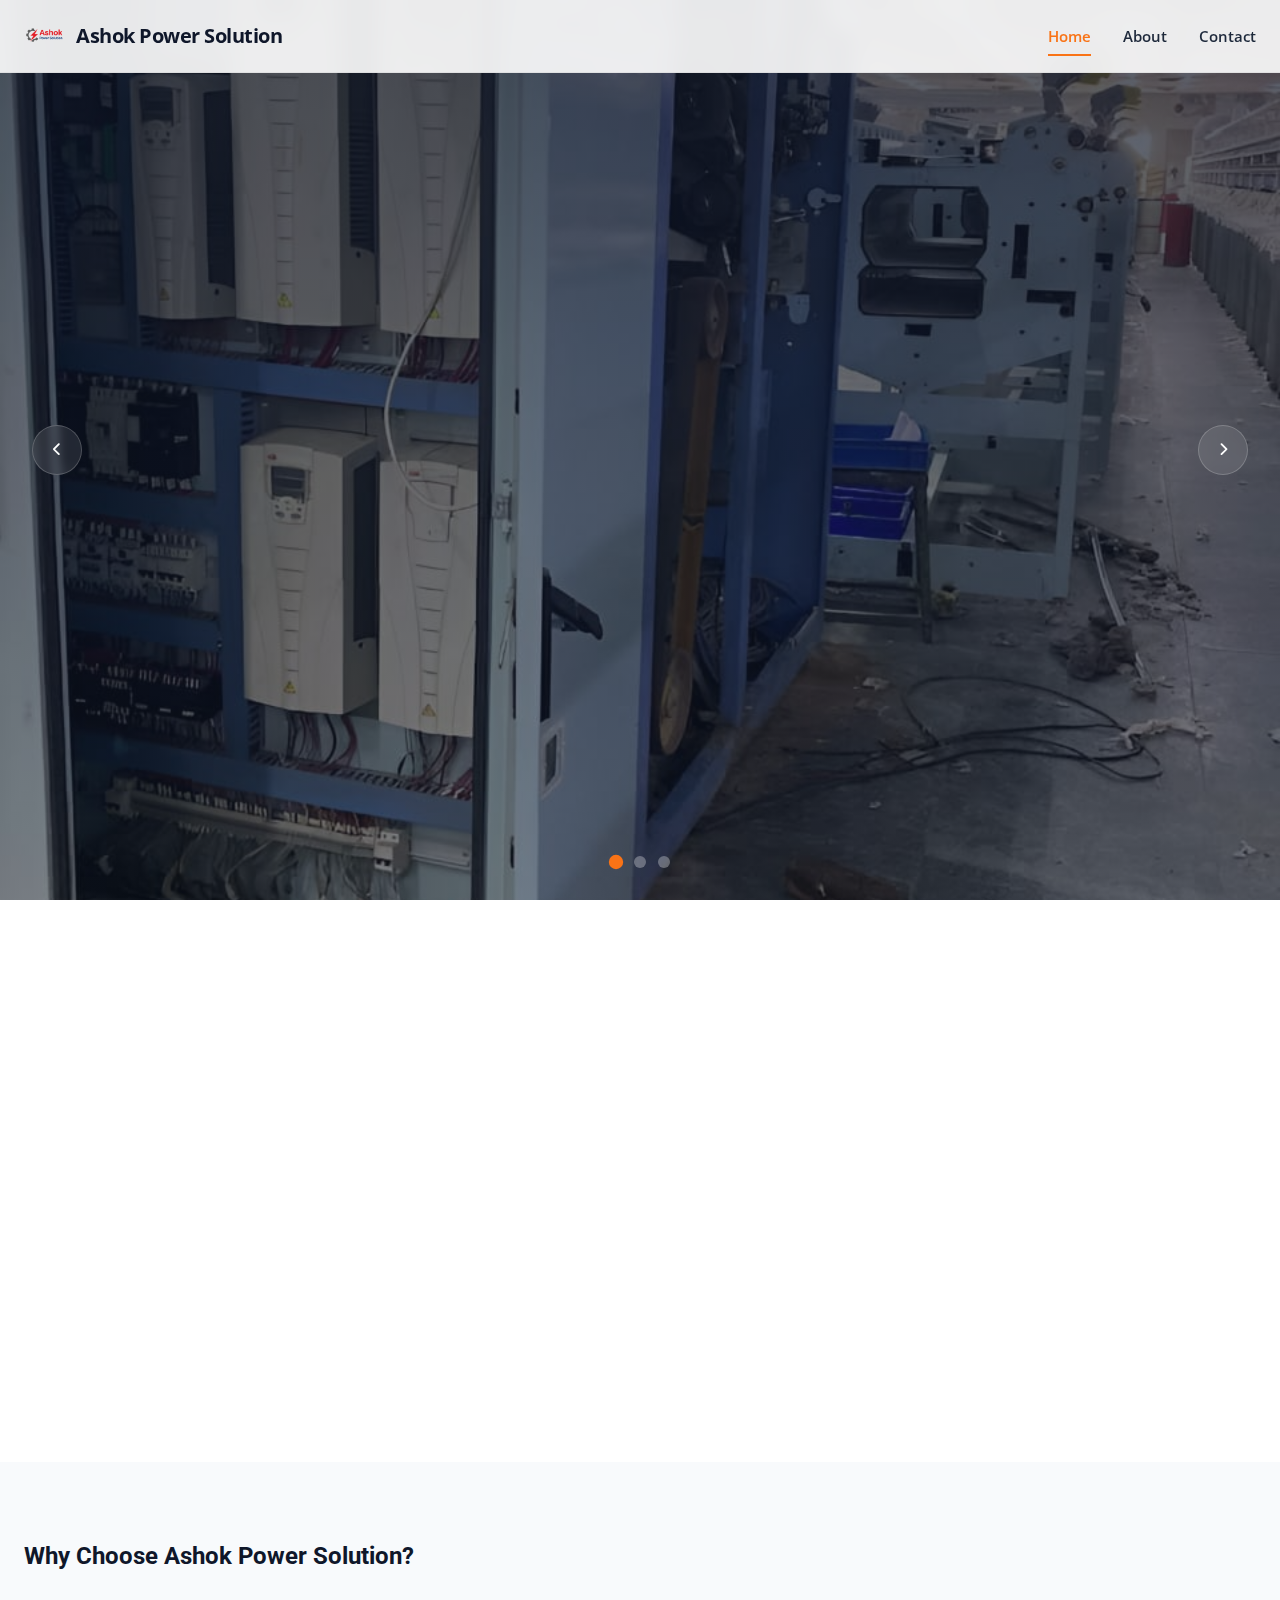
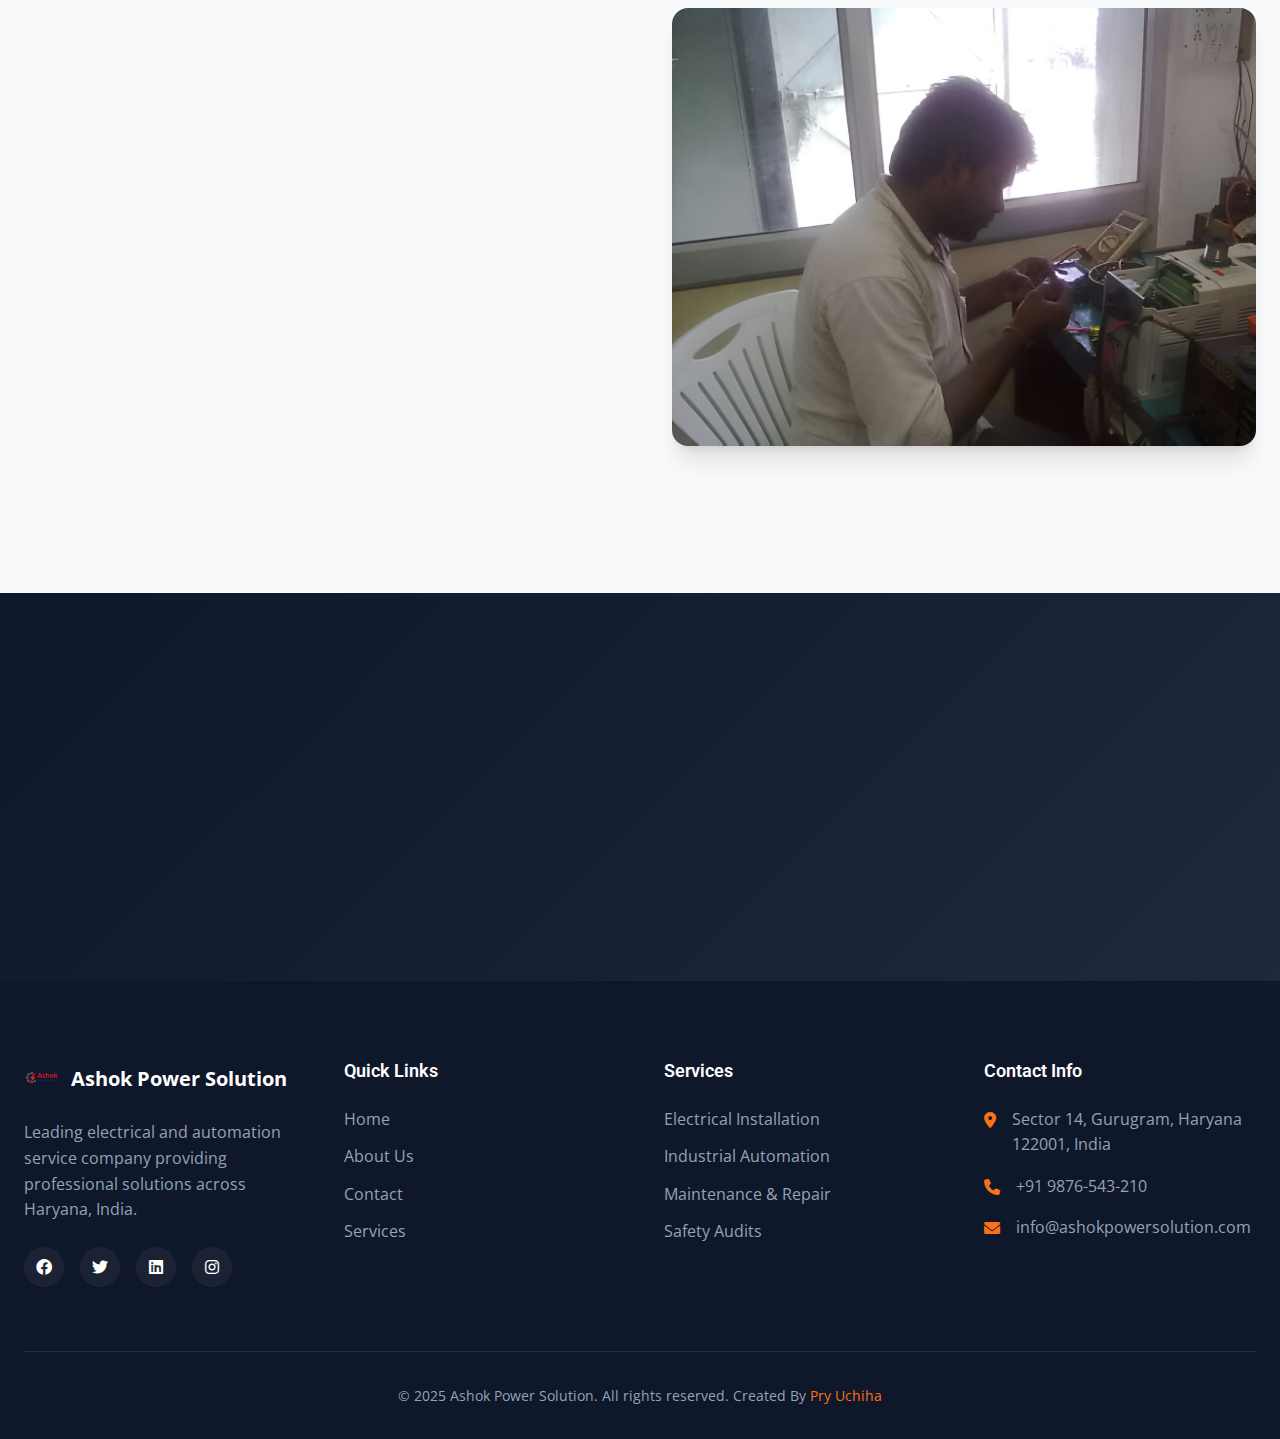
<file: index.html>
<!DOCTYPE html>
<html lang="en">
<head>
    <meta charset="UTF-8">
    <meta name="viewport" content="width=device-width, initial-scale=1.0">
    <title>Ashok Power Solution - Electrical & Automation Services | Haryana, India</title>
    <meta name="description" content="Leading electrical and automation service company in Haryana, India. Professional electrical solutions for residential, commercial, and industrial needs.">
    <link rel="icon" type="image/x-icon" href="images/favicon.ico">
    <link rel="apple-touch-icon" sizes="180x180" href="images/apple-touch-icon.png">
    <link rel="icon" type="image/png" sizes="32x32" href="images/favicon-32x32.png">
    <link rel="icon" type="image/png" sizes="16x16" href="images/favicon-16x16.png">
    <link rel="stylesheet" href="css/style.css">
    <link href="https://cdnjs.cloudflare.com/ajax/libs/font-awesome/6.0.0/css/all.min.css" rel="stylesheet">
    <link href="https://fonts.googleapis.com/css2?family=Roboto:wght@300;400;500;700&family=Open+Sans:wght@300;400;600;700&display=swap" rel="stylesheet">
</head>
<body>
    <!-- Navigation -->
    <nav class="navbar">
        <div class="nav-container">
            <div class="nav-logo">
                <img src="images/logo.png" alt="Ashok Power Solution Logo" class="logo-img">
                <span class="logo-text">Ashok Power Solution</span>
            </div>
            <div class="nav-menu" id="nav-menu">
                <a href="#home" class="nav-link active">Home</a>
                <a href="about.html" class="nav-link">About</a>
                <a href="contact.html" class="nav-link">Contact</a>
            </div>
            <div class="hamburger" id="hamburger">
                <span class="bar"></span>
                <span class="bar"></span>
                <span class="bar"></span>
            </div>
        </div>
    </nav>

    <!-- Hero Section with Image Slider -->
    <section id="home" class="hero">
        <div class="slider-container">
            <div class="slide active" style="background-image: url('images/slide1.jpg')">
                <div class="slide-content">
                    <h1>Professional Electrical Solutions</h1>
                    <p>Leading electrical and automation services in Haryana, India</p>
                    <a href="contact.html" class="cta-button">Get Quote</a>
                </div>
            </div>
            <div class="slide" style="background-image: url('images/slide2.jpg')">
                <div class="slide-content">
                    <h1>Industrial Automation</h1>
                    <p>Advanced automation solutions for modern industries</p>
                    <a href="about.html" class="cta-button">Learn More</a>
                </div>
            </div>
            <div class="slide" style="background-image: url('images/slide3.jpg')">
                <div class="slide-content">
                    <h1>Reliable & Efficient</h1>
                    <p>Your trusted partner for all electrical needs</p>
                    <a href="contact.html" class="cta-button">Contact Us</a>
                </div>
            </div>
        </div>
        
        <!-- Slider Navigation -->
        <div class="slider-nav">
            <button class="prev-btn" onclick="changeSlide(-1)">
                <i class="fas fa-chevron-left"></i>
            </button>
            <button class="next-btn" onclick="changeSlide(1)">
                <i class="fas fa-chevron-right"></i>
            </button>
        </div>
        
        <!-- Slider Dots -->
        <div class="slider-dots">
            <span class="dot active" onclick="currentSlide(1)"></span>
            <span class="dot" onclick="currentSlide(2)"></span>
            <span class="dot" onclick="currentSlide(3)"></span>
        </div>
    </section>

    <!-- Services Section -->
    <section class="services">
        <div class="container">
            <h2 class="section-title">Our Services</h2>
            <div class="services-grid">
                <div class="service-card">
                    <div class="service-icon">
                        <i class="fas fa-bolt"></i>
                    </div>
                    <h3>Electrical Installation</h3>
                    <p>Complete electrical installation services for residential, commercial, and industrial properties with certified professionals.</p>
                </div>
                <div class="service-card">
                    <div class="service-icon">
                        <i class="fas fa-cogs"></i>
                    </div>
                    <h3>Industrial Automation</h3>
                    <p>Advanced automation solutions including PLC programming, SCADA systems, and process control for enhanced efficiency.</p>
                </div>
                <div class="service-card">
                    <div class="service-icon">
                        <i class="fas fa-tools"></i>
                    </div>
                    <h3>Maintenance & Repair</h3>
                    <p>Comprehensive maintenance and repair services to ensure optimal performance and safety of your electrical systems.</p>
                </div>
                <div class="service-card">
                    <div class="service-icon">
                        <i class="fas fa-shield-alt"></i>
                    </div>
                    <h3>Safety Audits</h3>
                    <p>Professional electrical safety audits and compliance checks to meet industry standards and regulations.</p>
                </div>
            </div>
        </div>
    </section>

    <!-- Why Choose Us Section -->
    <section class="why-choose-us">
        <div class="container">
            <div class="content-wrapper">
                <div class="text-content">
                    <h2>Why Choose Ashok Power Solution?</h2>
                    <div class="features">
                        <div class="feature">
                            <i class="fas fa-check-circle"></i>
                            <div>
                                <h4>Expert Technicians</h4>
                                <p>Certified and experienced professionals with deep industry knowledge</p>
                            </div>
                        </div>
                        <div class="feature">
                            <i class="fas fa-clock"></i>
                            <div>
                                <h4>24/7 Support</h4>
                                <p>Round-the-clock emergency services for critical electrical issues</p>
                            </div>
                        </div>
                        <div class="feature">
                            <i class="fas fa-award"></i>
                            <div>
                                <h4>Quality Assured</h4>
                                <p>High-quality materials and workmanship with comprehensive warranties</p>
                            </div>
                        </div>
                        <div class="feature">
                            <i class="fas fa-money-bill-wave"></i>
                            <div>
                                <h4>Competitive Pricing</h4>
                                <p>Transparent and competitive pricing with no hidden costs</p>
                            </div>
                        </div>
                    </div>
                </div>
                <div class="image-content">
                    <img src="images/about-bottom.jpg" alt="Electrical Work" class="feature-image">
                </div>
            </div>
        </div>
    </section>

    <!-- Contact CTA Section -->
    <section class="contact-cta">
        <div class="container">
            <div class="cta-content">
                <h2>Ready to Power Your Project?</h2>
                <p>Get in touch with our experts for professional electrical and automation solutions</p>
                <div class="cta-buttons">
                    <a href="contact.html" class="btn-primary">Contact Us</a>
                    <a href="about.html" class="btn-secondary">Learn More</a>
                </div>
            </div>
        </div>
    </section>

    <!-- Footer -->
    <footer class="footer">
        <div class="container">
            <div class="footer-content">
                <div class="footer-section">
                    <div class="footer-logo">
                        <img src="images/logo.png" alt="Ashok Power Solution Logo" class="footer-logo-img">
                        <span>Ashok Power Solution</span>
                    </div>
                    <p>Leading electrical and automation service company providing professional solutions across Haryana, India.</p>
                    <div class="social-links">
                        <a href="#"><i class="fab fa-facebook"></i></a>
                        <a href="#"><i class="fab fa-twitter"></i></a>
                        <a href="#"><i class="fab fa-linkedin"></i></a>
                        <a href="#"><i class="fab fa-instagram"></i></a>
                    </div>
                </div>
                <div class="footer-section">
                    <h3>Quick Links</h3>
                    <ul>
                        <li><a href="index.html">Home</a></li>
                        <li><a href="about.html">About Us</a></li>
                        <li><a href="contact.html">Contact</a></li>
                        <li><a href="#services">Services</a></li>
                    </ul>
                </div>
                <div class="footer-section">
                    <h3>Services</h3>
                    <ul>
                        <li><a href="#">Electrical Installation</a></li>
                        <li><a href="#">Industrial Automation</a></li>
                        <li><a href="#">Maintenance & Repair</a></li>
                        <li><a href="#">Safety Audits</a></li>
                    </ul>
                </div>
                <div class="footer-section">
                    <h3>Contact Info</h3>
                    <div class="contact-info">
                        <p><i class="fas fa-map-marker-alt"></i> Sector 14, Gurugram, Haryana 122001, India</p>
                        <p><i class="fas fa-phone"></i> +91 9876-543-210</p>
                        <p><i class="fas fa-envelope"></i> info@ashokpowersolution.com</p>
                    </div>
                </div>
            </div>            <div class="footer-bottom">
                <p>&copy; 2025 Ashok Power Solution. All rights reserved. Created By <a href="https://github.com/Priyanshu84iya" target="_blank" rel="noopener noreferrer">Pry Uchiha</a></p>
            </div>
        </div>
    </footer>

    <script src="js/script.js"></script>
</body>
</html>
</file>
<file: css/style.css>
/* Modern Reset & Variables */
:root {
    --primary-color: #0f172a; /* Deep Slate */
    --secondary-color: #f97316; /* Vibrant Orange */
    --accent-color: #38bdf8; /* Sky Blue */
    --text-dark: #1e293b;
    --text-light: #64748b;
    --white: #ffffff;
    --light-bg: #f8fafc;
    --gradient-primary: linear-gradient(135deg, #0f172a 0%, #1e293b 100%);
    --gradient-accent: linear-gradient(135deg, #f97316 0%, #fb923c 100%);
    --shadow-sm: 0 1px 2px 0 rgb(0 0 0 / 0.05);
    --shadow-md: 0 4px 6px -1px rgb(0 0 0 / 0.1), 0 2px 4px -2px rgb(0 0 0 / 0.1);
    --shadow-lg: 0 10px 15px -3px rgb(0 0 0 / 0.1), 0 4px 6px -4px rgb(0 0 0 / 0.1);
    --shadow-xl: 0 20px 25px -5px rgb(0 0 0 / 0.1), 0 8px 10px -6px rgb(0 0 0 / 0.1);
    --radius-md: 0.5rem;
    --radius-lg: 1rem;
    --radius-full: 9999px;
    --transition: all 0.3s cubic-bezier(0.4, 0, 0.2, 1);
}

* {
    margin: 0;
    padding: 0;
    box-sizing: border-box;
}

html {
    scroll-behavior: smooth;
}

body {
    font-family: 'Open Sans', sans-serif;
    line-height: 1.6;
    color: var(--text-dark);
    background-color: var(--light-bg);
    overflow-x: hidden;
}

h1, h2, h3, h4, h5, h6 {
    font-family: 'Roboto', sans-serif;
    line-height: 1.2;
    color: var(--primary-color);
}

a {
    text-decoration: none;
    color: inherit;
    transition: var(--transition);
}

ul {
    list-style: none;
}

img {
    max-width: 100%;
    height: auto;
    display: block;
}

.container {
    max-width: 1280px;
    margin: 0 auto;
    padding: 0 1.5rem;
}

/* Navigation */
.navbar {
    position: fixed;
    top: 0;
    left: 0;
    width: 100%;
    z-index: 1000;
    background: rgba(255, 255, 255, 0.9);
    backdrop-filter: blur(10px);
    border-bottom: 1px solid rgba(0,0,0,0.05);
    transition: var(--transition);
    padding: 1rem 0;
}

.navbar.scrolled {
    background: rgba(255, 255, 255, 0.98);
    box-shadow: var(--shadow-md);
    padding: 0.75rem 0;
}

.nav-container {
    display: flex;
    justify-content: space-between;
    align-items: center;
    max-width: 1280px;
    margin: 0 auto;
    padding: 0 1.5rem;
}

.nav-logo {
    display: flex;
    align-items: center;
    gap: 0.75rem;
}

.logo-img {
    height: 40px;
    width: auto;
}

.logo-text {
    font-size: 1.25rem;
    font-weight: 700;
    color: var(--primary-color);
    letter-spacing: -0.025em;
}

.nav-menu {
    display: flex;
    gap: 2rem;
    align-items: center;
}

.nav-link {
    font-weight: 600;
    color: var(--text-dark);
    font-size: 0.95rem;
    position: relative;
    padding: 0.5rem 0;
}

.nav-link::after {
    content: '';
    position: absolute;
    bottom: 0;
    left: 0;
    width: 0;
    height: 2px;
    background: var(--secondary-color);
    transition: var(--transition);
}

.nav-link:hover::after,
.nav-link.active::after {
    width: 100%;
}

.nav-link:hover,
.nav-link.active {
    color: var(--secondary-color);
}

.hamburger {
    display: none;
    cursor: pointer;
}

.bar {
    display: block;
    width: 25px;
    height: 3px;
    margin: 5px auto;
    transition: var(--transition);
    background-color: var(--text-dark);
    border-radius: 2px;
}

/* Hero Section */
.hero {
    position: relative;
    height: 100vh;
    min-height: 600px;
    overflow: hidden;
    display: flex;
    align-items: center;
}

.slider-container {
    position: absolute;
    top: 0;
    left: 0;
    width: 100%;
    height: 100%;
}

.slide {
    position: absolute;
    top: 0;
    left: 0;
    width: 100%;
    height: 100%;
    opacity: 0;
    transition: opacity 0.8s ease-in-out;
    background-size: cover;
    background-position: center;
}

.slide.active {
    opacity: 1;
}

.slide::before {
    content: '';
    position: absolute;
    top: 0;
    left: 0;
    width: 100%;
    height: 100%;
    background: linear-gradient(rgba(15, 23, 42, 0.7), rgba(15, 23, 42, 0.5));
}

.slide-content {
    position: relative;
    z-index: 10;
    text-align: center;
    max-width: 900px;
    margin: 0 auto;
    padding: 0 1.5rem;
    color: var(--white);
    top: 50%;
    transform: translateY(-50%);
}

.slide-content h1 {
    font-size: 3.5rem;
    font-weight: 800;
    margin-bottom: 1.5rem;
    line-height: 1.1;
    color: var(--white);
    text-shadow: 0 2px 4px rgba(0,0,0,0.3);
    opacity: 0;
    transform: translateY(30px);
    animation: fadeInUp 0.8s forwards 0.3s;
}

.slide-content p {
    font-size: 1.25rem;
    margin-bottom: 2.5rem;
    color: rgba(255, 255, 255, 0.9);
    max-width: 700px;
    margin-left: auto;
    margin-right: auto;
    opacity: 0;
    transform: translateY(30px);
    animation: fadeInUp 0.8s forwards 0.5s;
}

.cta-button {
    display: inline-block;
    padding: 1rem 2.5rem;
    background: var(--gradient-accent);
    color: var(--white);
    font-weight: 600;
    border-radius: var(--radius-full);
    box-shadow: var(--shadow-lg);
    transition: var(--transition);
    opacity: 0;
    transform: translateY(30px);
    animation: fadeInUp 0.8s forwards 0.7s;
}

.cta-button:hover {
    transform: translateY(-2px);
    box-shadow: 0 20px 25px -5px rgba(249, 115, 22, 0.4);
}

/* Slider Controls */
.slider-nav {
    position: absolute;
    top: 50%;
    width: 100%;
    display: flex;
    justify-content: space-between;
    padding: 0 2rem;
    z-index: 20;
    transform: translateY(-50%);
    pointer-events: none;
}

.slider-nav button {
    pointer-events: auto;
    background: rgba(255, 255, 255, 0.1);
    backdrop-filter: blur(5px);
    border: 1px solid rgba(255, 255, 255, 0.2);
    color: var(--white);
    width: 50px;
    height: 50px;
    border-radius: 50%;
    cursor: pointer;
    transition: var(--transition);
    display: flex;
    align-items: center;
    justify-content: center;
}

.slider-nav button:hover {
    background: var(--white);
    color: var(--primary-color);
}

.slider-dots {
    position: absolute;
    bottom: 2rem;
    left: 50%;
    transform: translateX(-50%);
    display: flex;
    gap: 0.75rem;
    z-index: 20;
}

.dot {
    width: 12px;
    height: 12px;
    border-radius: 50%;
    background: rgba(255, 255, 255, 0.3);
    cursor: pointer;
    transition: var(--transition);
}

.dot.active {
    background: var(--secondary-color);
    transform: scale(1.2);
}

/* Section Styles */
section {
    padding: 5rem 0;
}

.section-title {
    text-align: center;
    font-size: 2.5rem;
    font-weight: 700;
    margin-bottom: 1rem;
    color: var(--primary-color);
}

.section-title + p {
    text-align: center;
    color: var(--text-light);
    max-width: 700px;
    margin: 0 auto 4rem;
    font-size: 1.1rem;
}

/* Services Section */
.services {
    background-color: var(--white);
}

.services-grid {
    display: grid;
    grid-template-columns: repeat(auto-fit, minmax(280px, 1fr));
    gap: 2rem;
}

.service-card {
    background: var(--white);
    padding: 2.5rem;
    border-radius: var(--radius-lg);
    box-shadow: var(--shadow-md);
    transition: var(--transition);
    border: 1px solid rgba(0,0,0,0.05);
    text-align: center;
    position: relative;
    overflow: hidden;
}

.service-card:hover {
    transform: translateY(-5px);
    box-shadow: var(--shadow-xl);
    border-color: rgba(249, 115, 22, 0.2);
}

.service-card::before {
    content: '';
    position: absolute;
    top: 0;
    left: 0;
    width: 100%;
    height: 4px;
    background: var(--gradient-accent);
    transform: scaleX(0);
    transition: var(--transition);
    transform-origin: left;
}

.service-card:hover::before {
    transform: scaleX(1);
}

.service-icon {
    width: 70px;
    height: 70px;
    background: rgba(249, 115, 22, 0.1);
    color: var(--secondary-color);
    border-radius: 50%;
    display: flex;
    align-items: center;
    justify-content: center;
    font-size: 1.75rem;
    margin: 0 auto 1.5rem;
    transition: var(--transition);
}

.service-card:hover .service-icon {
    background: var(--gradient-accent);
    color: var(--white);
    transform: rotateY(180deg);
}

.service-card h3 {
    font-size: 1.25rem;
    margin-bottom: 1rem;
    font-weight: 700;
}

.service-card p {
    color: var(--text-light);
    font-size: 0.95rem;
}

/* Why Choose Us */
.why-choose-us {
    background-color: var(--light-bg);
}

.content-wrapper {
    display: grid;
    grid-template-columns: 1fr 1fr;
    gap: 4rem;
    align-items: center;
}

.features {
    display: grid;
    gap: 2rem;
}

.feature {
    display: flex;
    gap: 1.5rem;
    background: var(--white);
    padding: 1.5rem;
    border-radius: var(--radius-lg);
    box-shadow: var(--shadow-sm);
    transition: var(--transition);
}

.feature:hover {
    transform: translateX(10px);
    box-shadow: var(--shadow-md);
}

.feature i {
    font-size: 1.5rem;
    color: var(--secondary-color);
    background: rgba(249, 115, 22, 0.1);
    width: 50px;
    height: 50px;
    display: flex;
    align-items: center;
    justify-content: center;
    border-radius: var(--radius-md);
    flex-shrink: 0;
}

.feature h4 {
    font-size: 1.1rem;
    margin-bottom: 0.5rem;
}

.feature p {
    color: var(--text-light);
    font-size: 0.9rem;
    margin: 0;
}

.feature-image {
    border-radius: var(--radius-lg);
    box-shadow: var(--shadow-xl);
    width: 100%;
    height: auto;
    object-fit: cover;
}

/* Contact CTA */
.contact-cta {
    background: var(--gradient-primary);
    color: var(--white);
    text-align: center;
    padding: 6rem 0;
}

.cta-content h2 {
    color: var(--white);
    font-size: 2.5rem;
    margin-bottom: 1rem;
}

.cta-content p {
    color: rgba(255, 255, 255, 0.8);
    font-size: 1.2rem;
    margin-bottom: 2.5rem;
}

.cta-buttons {
    display: flex;
    justify-content: center;
    gap: 1.5rem;
}

.btn-primary {
    background: var(--gradient-accent);
    color: var(--white);
    padding: 1rem 2.5rem;
    border-radius: var(--radius-full);
    font-weight: 600;
    box-shadow: var(--shadow-lg);
    transition: var(--transition);
}

.btn-primary:hover {
    transform: translateY(-2px);
    box-shadow: 0 20px 25px -5px rgba(249, 115, 22, 0.4);
}

.btn-secondary {
    background: transparent;
    color: var(--white);
    border: 2px solid rgba(255, 255, 255, 0.3);
    padding: 1rem 2.5rem;
    border-radius: var(--radius-full);
    font-weight: 600;
    transition: var(--transition);
}

.btn-secondary:hover {
    background: var(--white);
    color: var(--primary-color);
    border-color: var(--white);
}

/* Footer */
.footer {
    background: #0f172a;
    color: #94a3b8;
    padding: 5rem 0 2rem;
}

.footer-content {
    display: grid;
    grid-template-columns: repeat(auto-fit, minmax(250px, 1fr));
    gap: 3rem;
    margin-bottom: 4rem;
}

.footer-logo {
    display: flex;
    align-items: center;
    gap: 0.75rem;
    margin-bottom: 1.5rem;
}

.footer-logo-img {
    height: 35px;
}

.footer-logo span {
    color: var(--white);
    font-size: 1.25rem;
    font-weight: 700;
}

.footer-section h3 {
    color: var(--white);
    font-size: 1.1rem;
    margin-bottom: 1.5rem;
    font-weight: 600;
}

.footer-section ul li {
    margin-bottom: 0.75rem;
}

.footer-section ul li a {
    color: #94a3b8;
    transition: var(--transition);
}

.footer-section ul li a:hover {
    color: var(--secondary-color);
    padding-left: 5px;
}

.social-links {
    display: flex;
    gap: 1rem;
    margin-top: 1.5rem;
}

.social-links a {
    width: 40px;
    height: 40px;
    background: rgba(255, 255, 255, 0.05);
    display: flex;
    align-items: center;
    justify-content: center;
    border-radius: 50%;
    color: var(--white);
    transition: var(--transition);
}

.social-links a:hover {
    background: var(--secondary-color);
    transform: translateY(-3px);
}

.contact-info p {
    display: flex;
    align-items: flex-start;
    gap: 1rem;
    margin-bottom: 1rem;
}

.contact-info i {
    color: var(--secondary-color);
    margin-top: 5px;
}

.footer-bottom {
    border-top: 1px solid rgba(255, 255, 255, 0.1);
    padding-top: 2rem;
    text-align: center;
    font-size: 0.9rem;
}

.footer-bottom a {
    color: var(--secondary-color);
}

/* Page Header (About/Contact) */
.page-header {
    background: var(--gradient-primary);
    padding: 10rem 0 5rem;
    text-align: center;
    color: var(--white);
    position: relative;
    overflow: hidden;
}

.page-header::before {
    content: '';
    position: absolute;
    top: 0;
    left: 0;
    width: 100%;
    height: 100%;
    background: url('../images/pattern.svg'); /* Optional pattern */
    opacity: 0.05;
}

.page-header h1 {
    color: var(--white);
    font-size: 3rem;
    margin-bottom: 1rem;
    position: relative;
}

.page-header p {
    color: rgba(255, 255, 255, 0.8);
    font-size: 1.2rem;
    max-width: 600px;
    margin: 0 auto;
    position: relative;
}

/* About Page Specifics */
.about-grid {
    display: grid;
    grid-template-columns: 1fr 1fr;
    gap: 4rem;
    align-items: center;
}

.about-image {
    border-radius: var(--radius-lg);
    box-shadow: var(--shadow-xl);
}

.founder-intro {
    background: var(--white);
    padding: 4rem 0;
    border-bottom: 1px solid rgba(0,0,0,0.05);
}

.founder-intro-content {
    display: flex;
    align-items: center;
    gap: 2rem;
    max-width: 800px;
    margin: 0 auto;
    background: var(--light-bg);
    padding: 2rem;
    border-radius: var(--radius-lg);
    box-shadow: var(--shadow-md);
}

.founder-intro-image {
    width: 150px;
    height: 150px;
    border-radius: 50%;
    object-fit: cover;
    border: 4px solid var(--white);
    box-shadow: var(--shadow-md);
}

.services-detail-grid {
    display: grid;
    grid-template-columns: repeat(auto-fit, minmax(300px, 1fr));
    gap: 2rem;
}

.service-detail-card {
    background: var(--white);
    padding: 2rem;
    border-radius: var(--radius-lg);
    box-shadow: var(--shadow-md);
    transition: var(--transition);
    border-left: 4px solid var(--secondary-color);
}

.service-detail-card:hover {
    transform: translateY(-5px);
    box-shadow: var(--shadow-xl);
}

.service-detail-icon {
    font-size: 2rem;
    color: var(--secondary-color);
    margin-bottom: 1.5rem;
}

.brands-grid {
    display: grid;
    grid-template-columns: repeat(auto-fit, minmax(200px, 1fr));
    gap: 2rem;
    margin-top: 3rem;
}

.brand-item {
    background: var(--white);
    padding: 2rem;
    border-radius: var(--radius-lg);
    text-align: center;
    box-shadow: var(--shadow-sm);
    transition: var(--transition);
    border: 1px solid rgba(0,0,0,0.05);
}

.brand-item:hover {
    transform: translateY(-5px);
    box-shadow: var(--shadow-md);
    border-color: var(--secondary-color);
}

.brand-icon {
    font-size: 2.5rem;
    color: var(--text-light);
    margin-bottom: 1rem;
    transition: var(--transition);
}

.brand-item:hover .brand-icon {
    color: var(--secondary-color);
}

/* Contact Page Specifics */
.contact-info-section {
    padding: 5rem 0;
    background: var(--white);
}

.info-cards {
    display: grid;
    grid-template-columns: repeat(auto-fit, minmax(250px, 1fr));
    gap: 2rem;
    margin-top: 3rem;
}

.info-item {
    background: var(--light-bg);
    padding: 2rem;
    border-radius: var(--radius-lg);
    text-align: center;
    transition: var(--transition);
}

.info-item:hover {
    transform: translateY(-5px);
    box-shadow: var(--shadow-md);
    background: var(--white);
}

.info-icon {
    width: 60px;
    height: 60px;
    background: var(--gradient-accent);
    color: var(--white);
    border-radius: 50%;
    display: flex;
    align-items: center;
    justify-content: center;
    font-size: 1.5rem;
    margin: 0 auto 1.5rem;
}

.info-text h4 {
    margin-bottom: 0.5rem;
    font-size: 1.1rem;
}

.info-text p a {
    color: var(--text-light);
    font-weight: 500;
}

.info-text p a:hover {
    color: var(--secondary-color);
}

.map-section {
    height: 450px;
    width: 100%;
}

.responsive-map iframe {
    width: 100%;
    height: 450px;
    border: 0;
}

.contact-form-section {
    background: var(--light-bg);
    padding: 5rem 0;
}

.form-container {
    max-width: 800px;
    margin: 0 auto;
    background: var(--white);
    padding: 3rem;
    border-radius: var(--radius-lg);
    box-shadow: var(--shadow-xl);
}

.modern-contact-form .form-row {
    display: grid;
    grid-template-columns: 1fr 1fr;
    gap: 2rem;
    margin-bottom: 1.5rem;
}

.form-group {
    position: relative;
    margin-bottom: 1.5rem;
}

.form-group label {
    display: block;
    margin-bottom: 0.5rem;
    font-weight: 600;
    font-size: 0.9rem;
    color: var(--text-dark);
}

.form-group input,
.form-group select,
.form-group textarea {
    width: 100%;
    padding: 0.75rem 1rem;
    border: 1px solid #e2e8f0;
    border-radius: var(--radius-md);
    background: var(--light-bg);
    transition: var(--transition);
    font-family: inherit;
}

.form-group input:focus,
.form-group select:focus,
.form-group textarea:focus {
    outline: none;
    border-color: var(--secondary-color);
    box-shadow: 0 0 0 3px rgba(249, 115, 22, 0.1);
    background: var(--white);
}

.submit-button {
    width: 100%;
    padding: 1rem;
    background: var(--gradient-accent);
    color: var(--white);
    border: none;
    border-radius: var(--radius-md);
    font-weight: 600;
    font-size: 1rem;
    cursor: pointer;
    transition: var(--transition);
    display: flex;
    align-items: center;
    justify-content: center;
    gap: 0.5rem;
}

.submit-button:hover {
    transform: translateY(-2px);
    box-shadow: var(--shadow-lg);
}

/* Business Hours */
.business-hours {
    background: var(--white);
    padding: 5rem 0;
}

.hours-container {
    max-width: 600px;
    margin: 0 auto;
    background: var(--white);
    border-radius: var(--radius-lg);
    box-shadow: var(--shadow-lg);
    overflow: hidden;
    border: 1px solid rgba(0,0,0,0.05);
}

.hours-content {
    padding: 2.5rem;
}

.hours-grid {
    margin-top: 2rem;
}

.day {
    display: flex;
    justify-content: space-between;
    padding: 1rem 0;
    border-bottom: 1px solid #e2e8f0;
}

.day:last-child {
    border-bottom: none;
}

.day-name {
    font-weight: 600;
    color: var(--text-dark);
}

.day-hours {
    color: var(--text-light);
}

.emergency-note {
    margin-top: 2rem;
    padding: 1rem;
    background: rgba(249, 115, 22, 0.1);
    border-radius: var(--radius-md);
    display: flex;
    align-items: center;
    gap: 1rem;
    color: var(--secondary-color);
}

/* Animations */
@keyframes fadeInUp {
    from {
        opacity: 0;
        transform: translateY(30px);
    }
    to {
        opacity: 1;
        transform: translateY(0);
    }
}

/* Responsive */
@media (max-width: 1024px) {
    .slide-content h1 {
        font-size: 2.5rem;
    }
    
    .content-wrapper,
    .about-grid {
        grid-template-columns: 1fr;
        gap: 3rem;
    }
    
    .feature-image,
    .about-image {
        max-height: 400px;
        width: 100%;
        object-fit: cover;
    }
}

@media (max-width: 768px) {
    .hamburger {
        display: block;
    }
    
    .nav-menu {
        position: fixed;
        top: 70px;
        left: -100%;
        width: 100%;
        background: var(--white);
        flex-direction: column;
        padding: 2rem;
        box-shadow: var(--shadow-lg);
        transition: var(--transition);
    }
    
    .nav-menu.active {
        left: 0;
    }
    
    .modern-contact-form .form-row {
        grid-template-columns: 1fr;
        gap: 1.5rem;
    }
    
    .cta-buttons {
        flex-direction: column;
    }
    
    .btn-primary, .btn-secondary {
        width: 100%;
        text-align: center;
    }
    
    .founder-intro-content {
        flex-direction: column;
        text-align: center;
    }
}

/* Technologies Section */
.technologies {
    background: var(--light-bg);
    padding: 5rem 0;
}

.tech-grid {
    display: grid;
    grid-template-columns: repeat(auto-fit, minmax(250px, 1fr));
    gap: 2rem;
    margin-top: 3rem;
}

.tech-item {
    background: var(--white);
    padding: 2rem;
    border-radius: var(--radius-lg);
    text-align: center;
    box-shadow: var(--shadow-sm);
    transition: var(--transition);
    border-top: 4px solid var(--secondary-color);
}

.tech-item:hover {
    transform: translateY(-5px);
    box-shadow: var(--shadow-md);
}

.tech-icon {
    font-size: 2.5rem;
    color: var(--secondary-color);
    margin-bottom: 1.5rem;
}

.tech-item h3 {
    font-size: 1.25rem;
    margin-bottom: 1rem;
    font-weight: 700;
}

.tech-item p {
    color: var(--text-light);
    font-size: 0.95rem;
}

/* Founder Section Detail */
.founder-section {
    background: var(--white);
    padding: 5rem 0;
}

.founder-content {
    display: grid;
    grid-template-columns: 300px 1fr;
    gap: 4rem;
    align-items: start;
}

.founder-image-container {
    position: relative;
}

.founder-image {
    width: 100%;
    border-radius: var(--radius-lg);
    box-shadow: var(--shadow-xl);
}

.founder-text h2 {
    font-size: 2.5rem;
    margin-bottom: 0.5rem;
}

.founder-text h4 {
    color: var(--secondary-color);
    font-size: 1.1rem;
    margin-bottom: 2rem;
    font-weight: 600;
}

.founder-text p {
    margin-bottom: 1.5rem;
    color: var(--text-light);
}

@media (max-width: 768px) {
    .founder-content {
        grid-template-columns: 1fr;
        gap: 2rem;
    }
    
    .founder-image {
        max-width: 300px;
        margin: 0 auto;
    }
}

/* Scroll Animation Utility */
.reveal {
    opacity: 0;
    transform: translateY(30px);
    transition: all 0.8s ease-out;
}

.reveal.active {
    opacity: 1;
    transform: translateY(0);
}

/* Input Border Animation */
.input-border {
    position: absolute;
    bottom: 0;
    left: 0;
    width: 0;
    height: 2px;
    background: var(--secondary-color);
    transition: var(--transition);
}

.form-group input:focus ~ .input-border,
.form-group select:focus ~ .input-border,
.form-group textarea:focus ~ .input-border {
    width: 100%;
}
</file>
